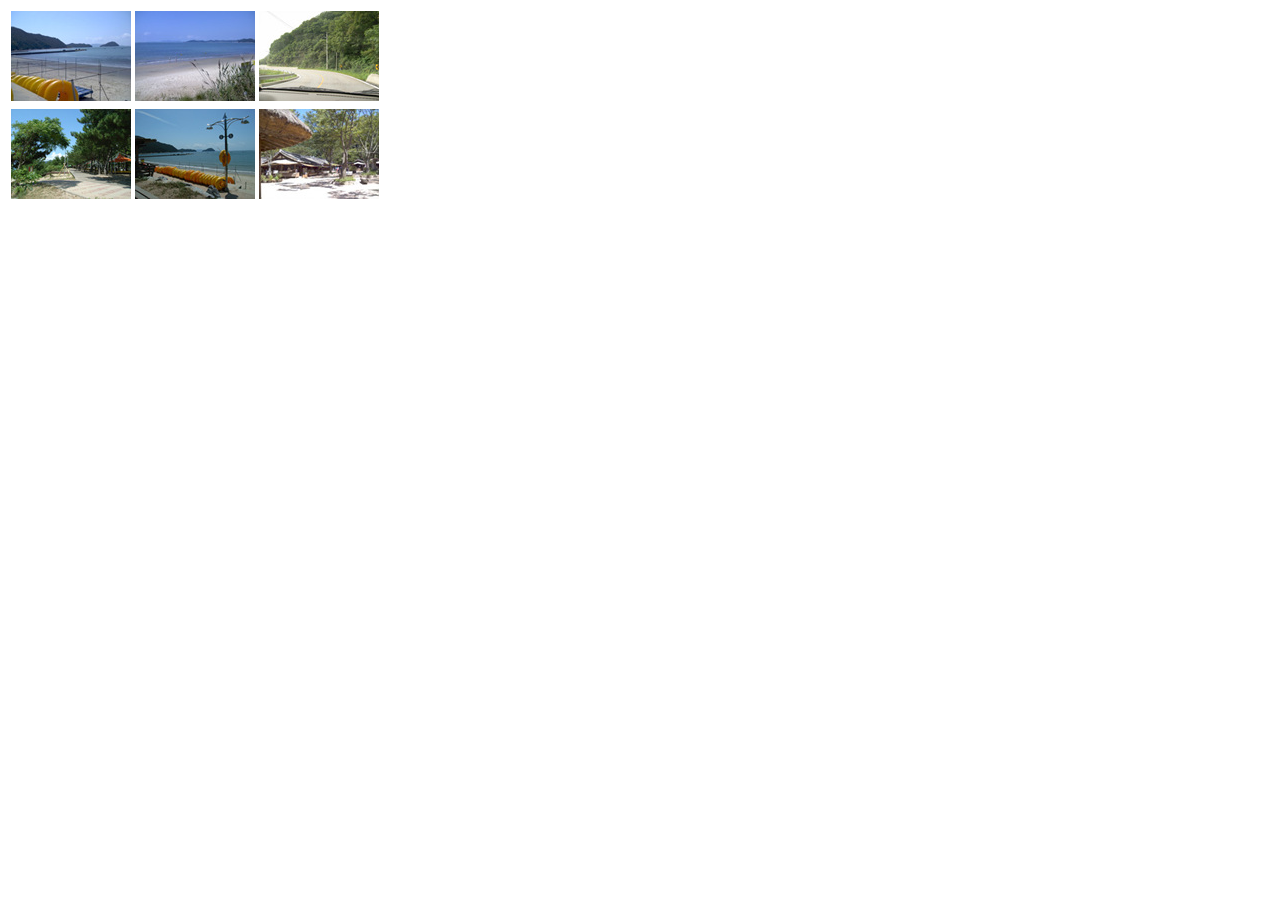
<file: galley.html>
<!DOCTYPE html>
<html lang="ko">
<head>
    <meta charset="UTF-8">
    <meta http-equiv="X-UA-Compatible" content="IE=edge">
    <meta name="viewport" content="width=device-width, initial-scale=1.0">
    <title>Document</title>
</head>
<body>
    <!--table>tr*2>td*3>img[src=ph$_s.jpg"]-->  
    <table>
        <tr>
            <td><img src="./images/ph1_s.jpg" alt="ph1 이미지"></td>
            <td><img src="./images/ph2_s.jpg" alt="ph2 이미지"></td>
            <td><img src="./images/ph3_s.jpg" alt="ph3 이미지"></td>
        </tr>
        <tr>
            <td><img src="./images/ph4_s.jpg" alt="ph1 이미지"></td>
            <td><img src="./images/ph5_s.jpg" alt="ph2 이미지"></td>
            <td><img src="./images/ph6_s.jpg" alt="ph3 이미지"></td>
        </tr>
    </table>
</body>
</html>
</file>
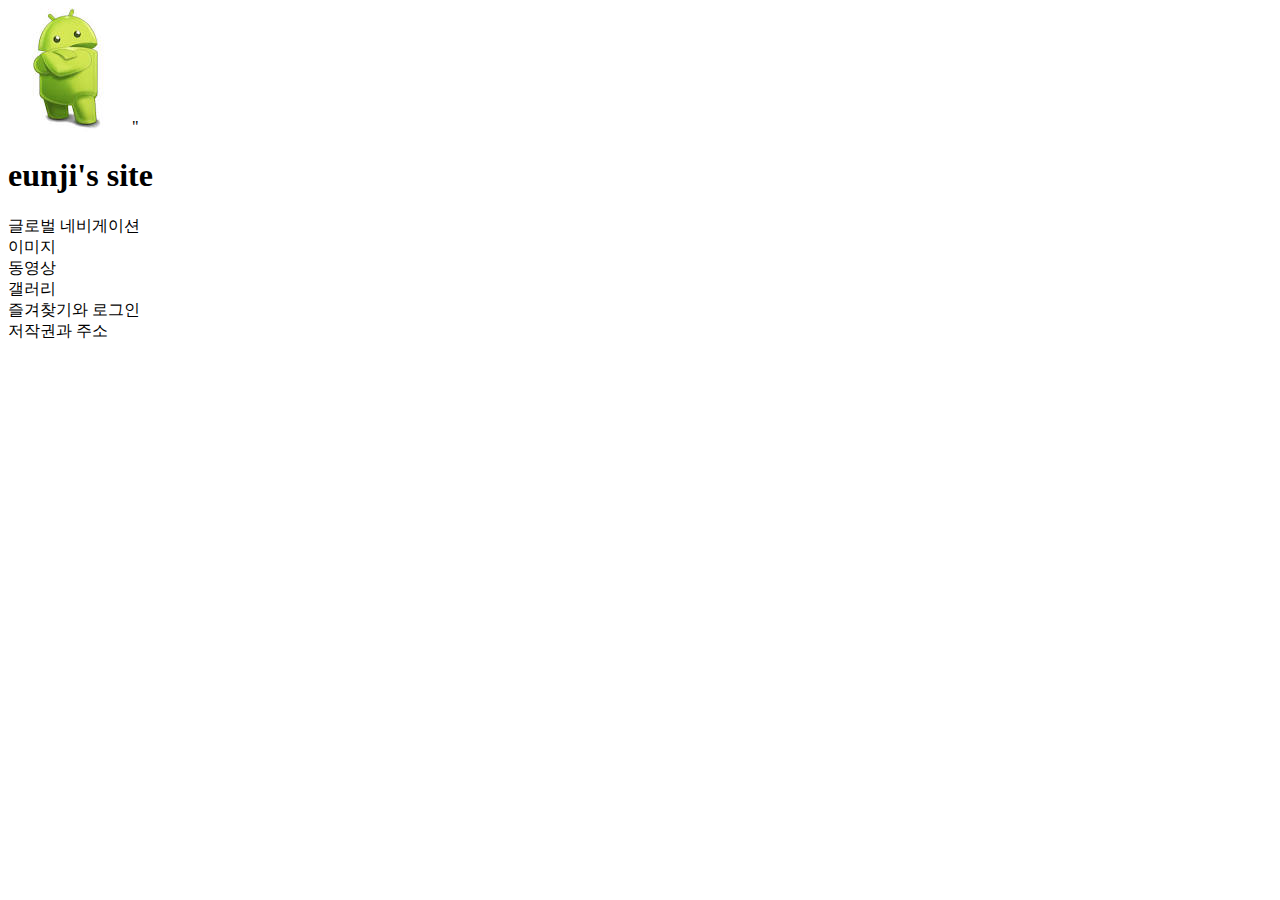
<file: index vmfhrmfoald.html>
<!DOCTYPE html>
<html lang="ko">
<head>
    <meta charset="UTF-8">
    <meta http-equiv="X-UA-Compatible" content="IE=edge">
    <meta name="viewport" content="width=device-width, initial-scale=1.0">
    <meta name="keywords" content="ga, IT관련블로그, 경영정보">
    <meta name="author" content="eunji">
    <title>welcome to eunji's site</title>
</head>
<body>
    <header>
        <img src="./images/logo.jpg" alt="CI">"
        <h1> eunji's site</h1>
    <nav>글로벌 네비게이션</nav>
    <section>
        <article>이미지</article>
        <article>동영상</article>
        <article>갤러리</article>
        <aside> 즐겨찾기와 로그인</aside>
    </section>
    <footer> 저작권과 주소</footer>
</body>
</html>
</file>
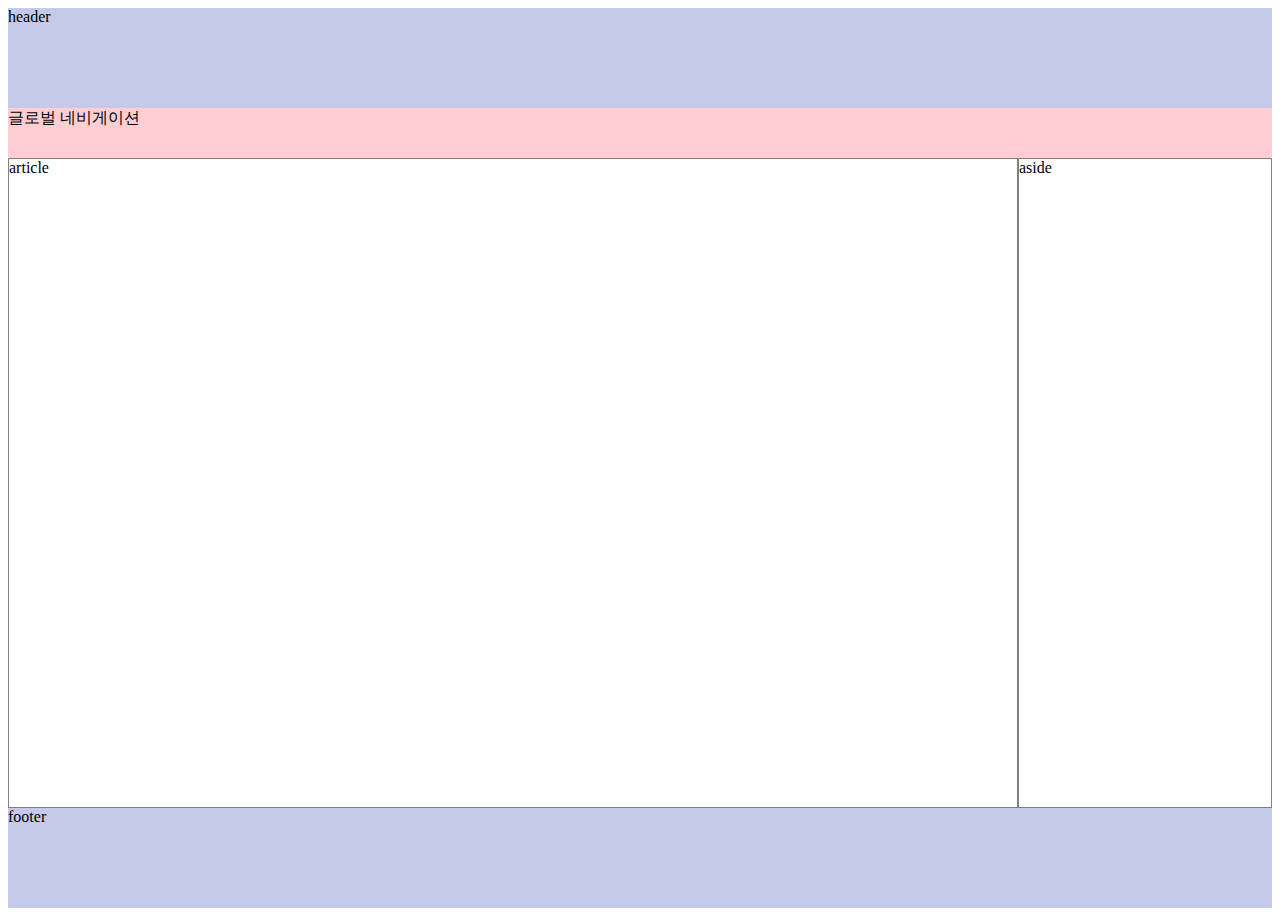
<file: test/layout.html>
<!DOCTYPE html>
<html lang="en">
<head>
    <meta charset="UTF-8">
    <meta http-equiv="X-UA-Compatible" content="IE=edge">
    <meta name="viewport" content="width=device-width, initial-scale=1.0">
    <title>Document</title>
    <style>
        header, footer{
            height: 100px;
            background-color: #c5cae9;
        }
        nav{
            height: 50px;
            background-color: #ffcdd2 ;
        
        }
        section{
            display: flex;
            height: calc(100vh - 250px);
        }
        article{
            flex: 4;
            border: 1px gray solid;
        }
        aside{
            flex: 1;
            border: 1px gray solid;
        }
    </style>
</head>
<body>
    <!--header{header}+nav{글로벌 네비게이션}+section>article{article}+aside{aside^footer{footer}-->
    <header>header</header>
    <nav>글로벌 네비게이션</nav>
    <section>
        <article>article</article>
        <aside>aside</aside>
    </section>
    <footer>footer</footer>     
</body>
</html>
</file>
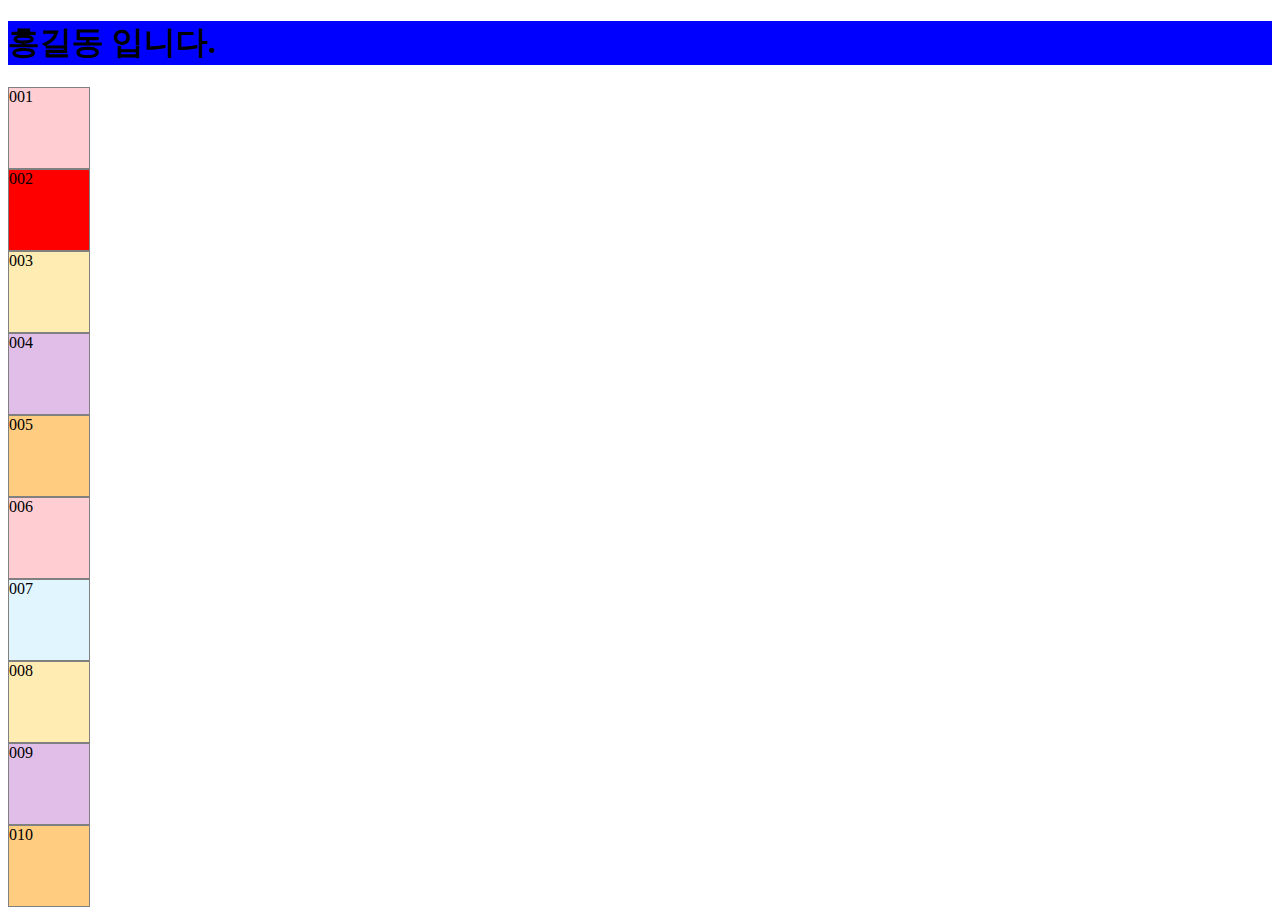
<file: test/profile.html>
<!DOCTYPE html>
<html lang="en">
<head>
    <meta charset="UTF-8">
    <meta http-equiv="X-UA-Compatible" content="IE=edge">
    <meta name="viewport" content="width=device-width, initial-scale=1.0">
    <title>Document</title>
    <style>
        h1 {    /*태그 선택자*/
            background-color: blue;
        }
        .item{
            width: 80px;
            height: 80px;
            border: gray 1px solid;
            /* display: inline-block; */
        }
        .box{
            background-color: red;
            left: 0px;
            top: 0px;
            position: sticky;
        }
        .color1{
            background-color: #ffcdd2;
        }
        .color2{
            background-color: #e1f5fe;
        }
        .color3{
            background-color: #ffecb3;
        }
        .color4{
            background-color: #e1bee7;
        }
        .color5{
            background-color: #ffcc80;
        }
        .color1:hover{
            background-color: gray;
        }
    </style>
</head>
<body>
    <h1> 홍길동 입니다.</h1>
<div class="contain">
    <div class="item color1">001</div>
    <div class="item box">002</div>
    <div class="item color3">003</div>
    <div class="item color4">004</div>
    <div class="item color5">005</div>
    <div class="item color1">006</div>
    <div class="item color2">007</div>
    <div class="item color3">008</div>
    <div class="item color4">009</div>
    <div class="item color5">010</div>
</body>
</html>
</file>
